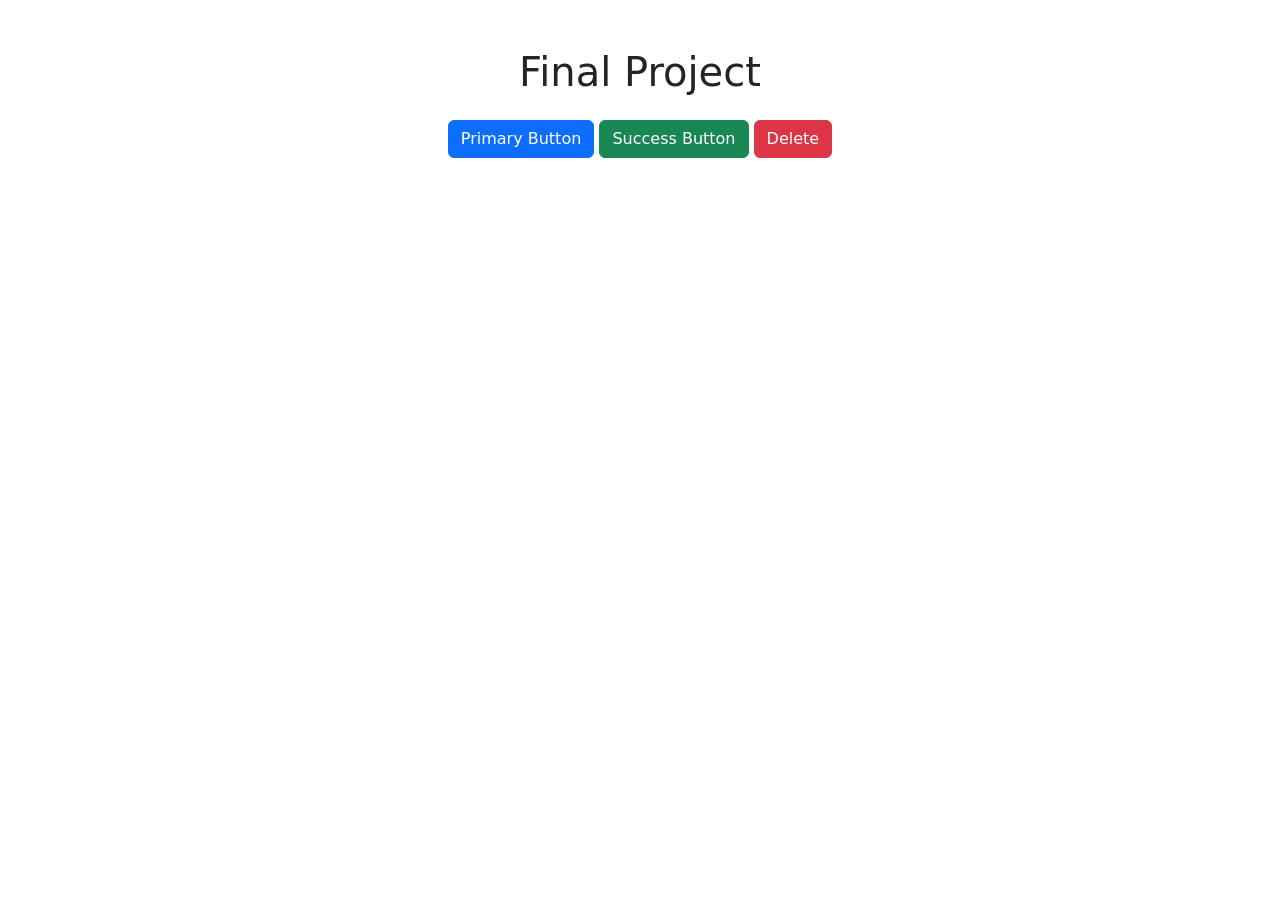
<file: index.html>
<!DOCTYPE html>
<html lang="en">
<head>
    <meta charset="UTF-8">
    <meta name="viewport" content="width=device-width, initial-scale=1.0">
<title>CodeCraftHub: Your Learning Management Platform</title>
    
    <!-- Bootstrap CSS (if your project uses it) -->
    <link href="https://cdn.jsdelivr.net/npm/bootstrap@5.0.2/dist/css/bootstrap.min.css" rel="stylesheet">
</head>
<body>

    <div class="container mt-5">
        <h1 class="text-center">Final Project</h1>

        <div class="text-center mt-4">
            <button class="btn btn-primary">Primary Button</button>
            <button class="btn btn-success">Success Button</button>
            <button class="btn btn-danger">Delete</button>
        </div>
    </div>

</body>
</html>
</file>
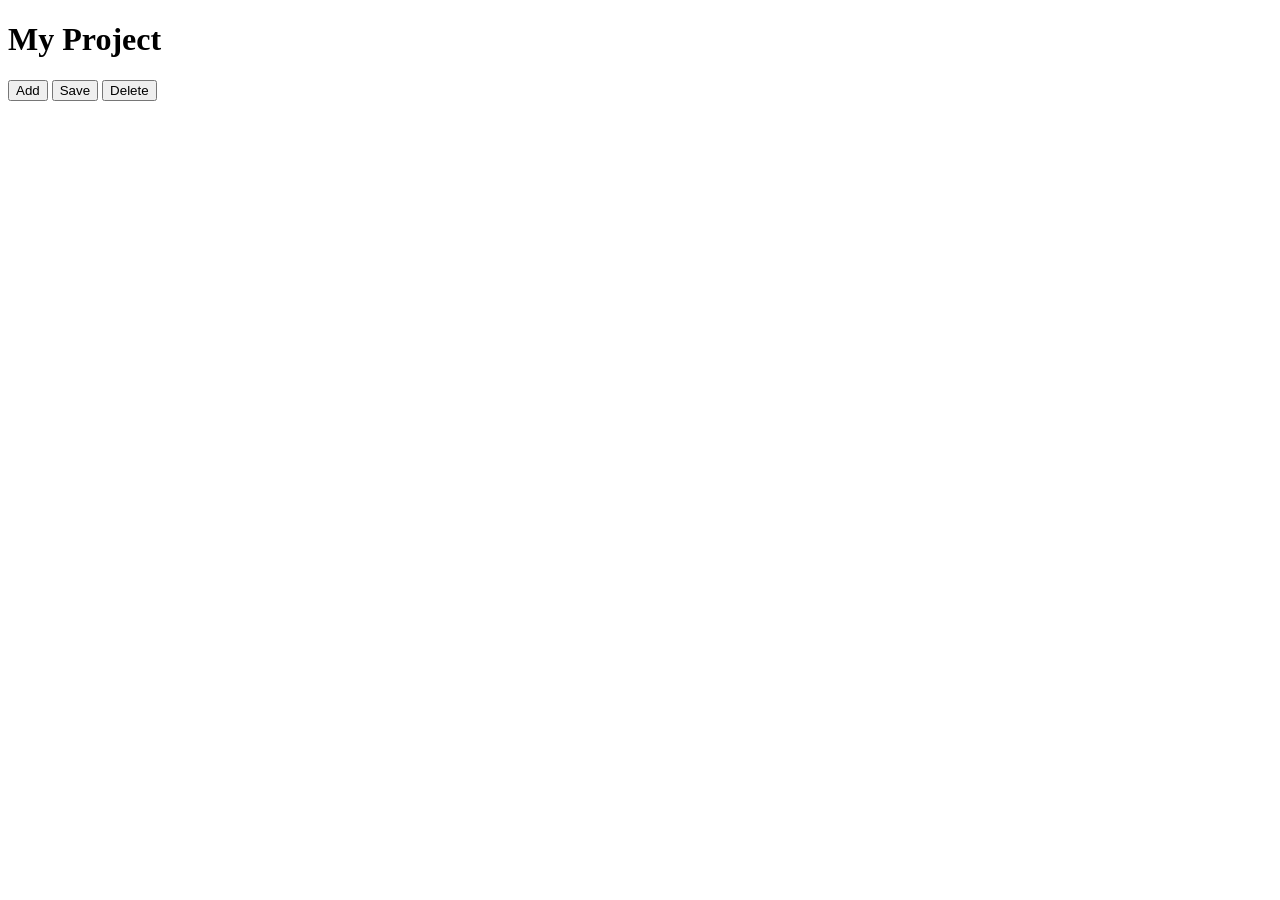
<file: main.html>
<!DOCTYPE html>
<html>
<head>
    <title>Final Project</title>
</head>
<body>

    <h1>My Project</h1>

    <!-- Your buttons -->
    <button class="btn btn-primary">Add</button>
    <button class="btn btn-success">Save</button>

    <!-- THIS is what you add 👇 -->
    <button class="btn btn-danger">Delete</button>

</body>
</html>
</file>
